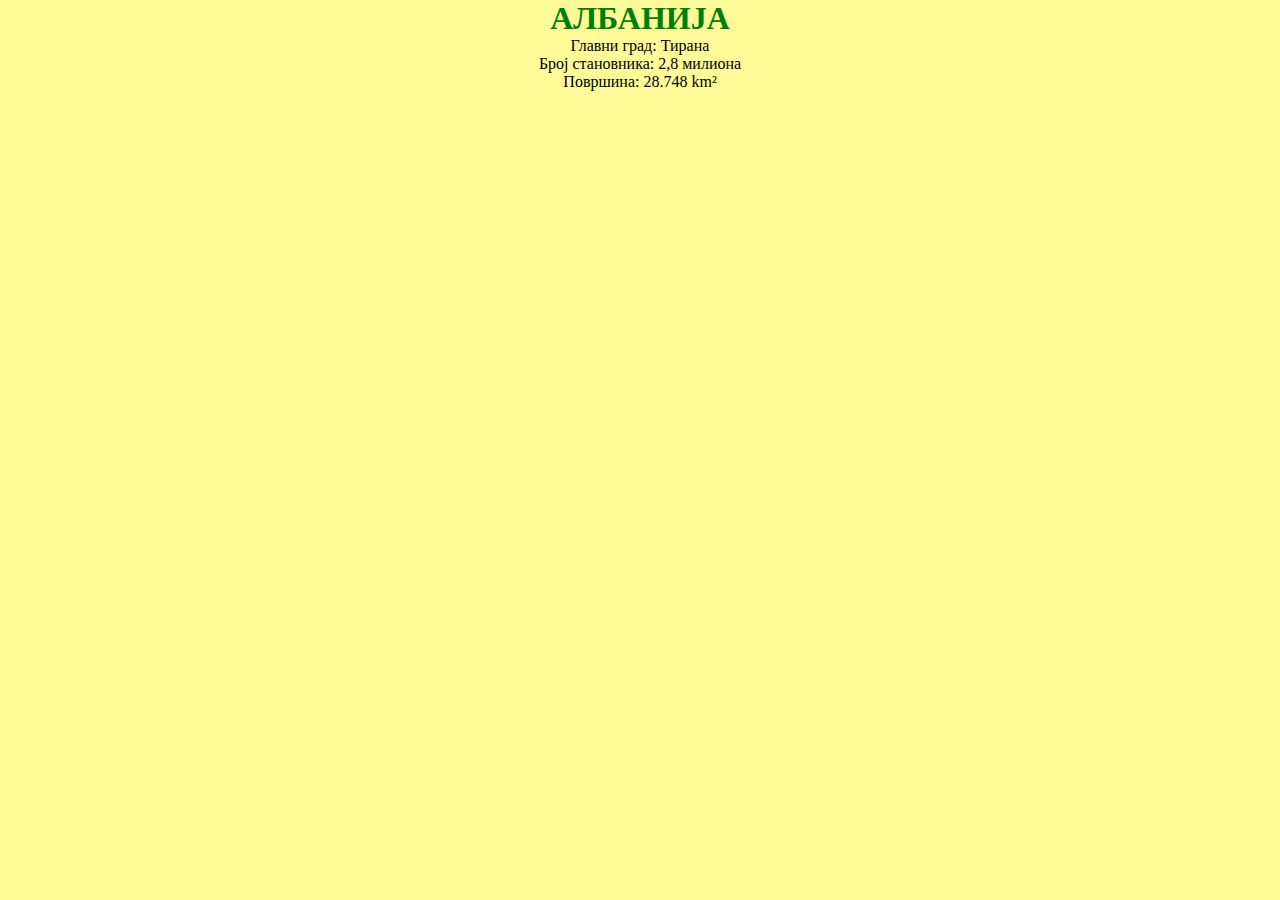
<file: albanija.html>
<!DOCTYPE html>
<html lang="en">
<head>
    <meta charset="UTF-8">
    <meta http-equiv="X-UA-Compatible" content="IE=edge">
    <meta name="viewport" content="width=device-width, initial-scale=1.0">

    <link rel="stylesheet" href="style.css">

    <title>Албанија - основни подаци</title>
</head>
<body>
    <h1 style="text-align: center; color: green;">АЛБАНИЈА</h1>
    <p style="text-align: center;">Главни град: Тирана</p>
    <p style="text-align: center;">Број становника: 2,8 милиона</p>
    <p style="text-align: center;">Површина: 28.748 km²</p>
</body>
</html>
</file>
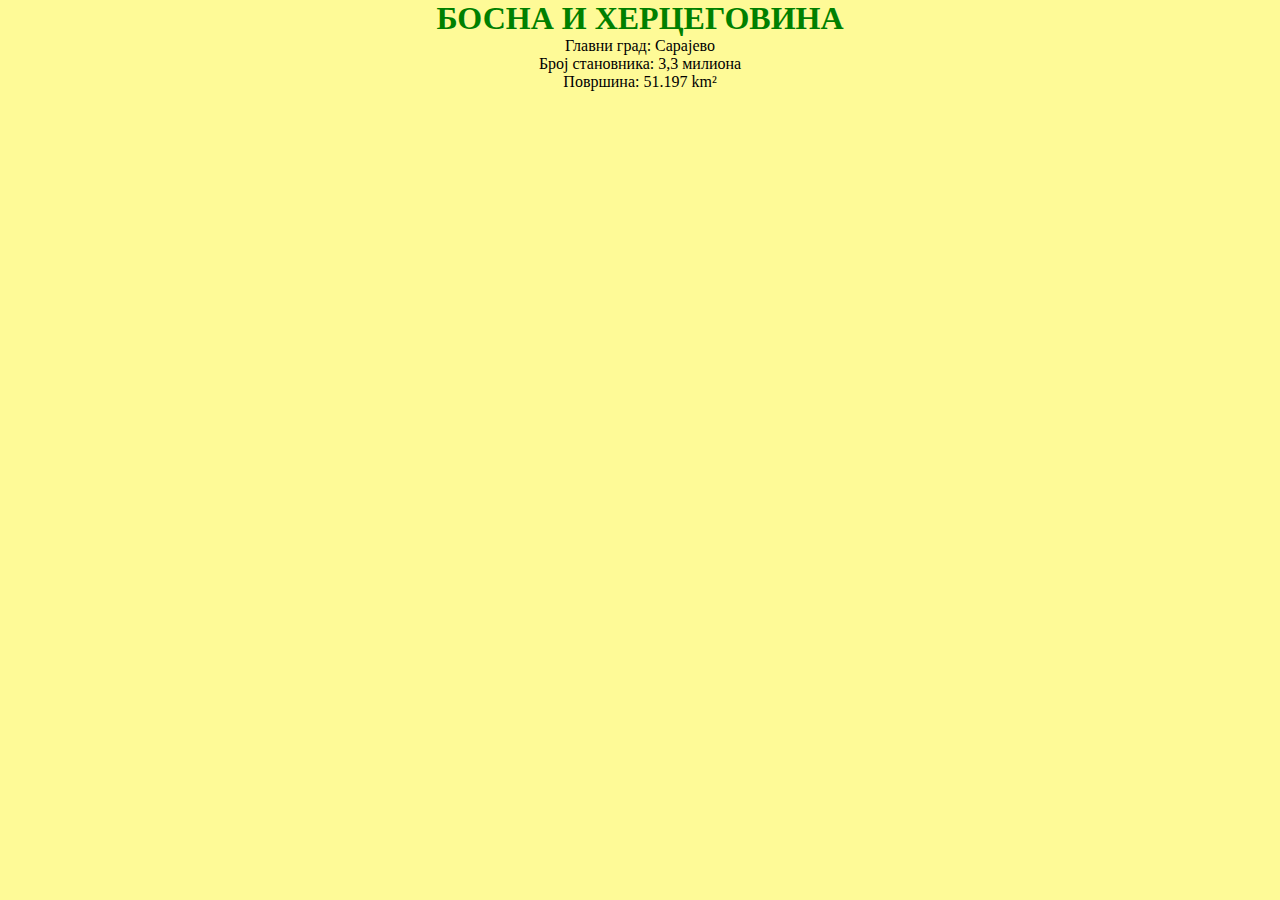
<file: BIH.html>
<!DOCTYPE html>
<html lang="en">
<head>
    <meta charset="UTF-8">
    <meta http-equiv="X-UA-Compatible" content="IE=edge">
    <meta name="viewport" content="width=device-width, initial-scale=1.0">

    <link rel="stylesheet" href="style.css">

    <title>Босна и Херцеговина - основни подаци</title>
</head>
<body>
    <h1 style="text-align: center; color: green;">БОСНА И ХЕРЦЕГОВИНА</h1>
    <p style="text-align: center;">Главни град: Сарајево</p>
    <p style="text-align: center;">Број становника: 3,3 милиона</p>
    <p style="text-align: center;">Површина: 51.197 km²</p>
</body>
</html>
</file>
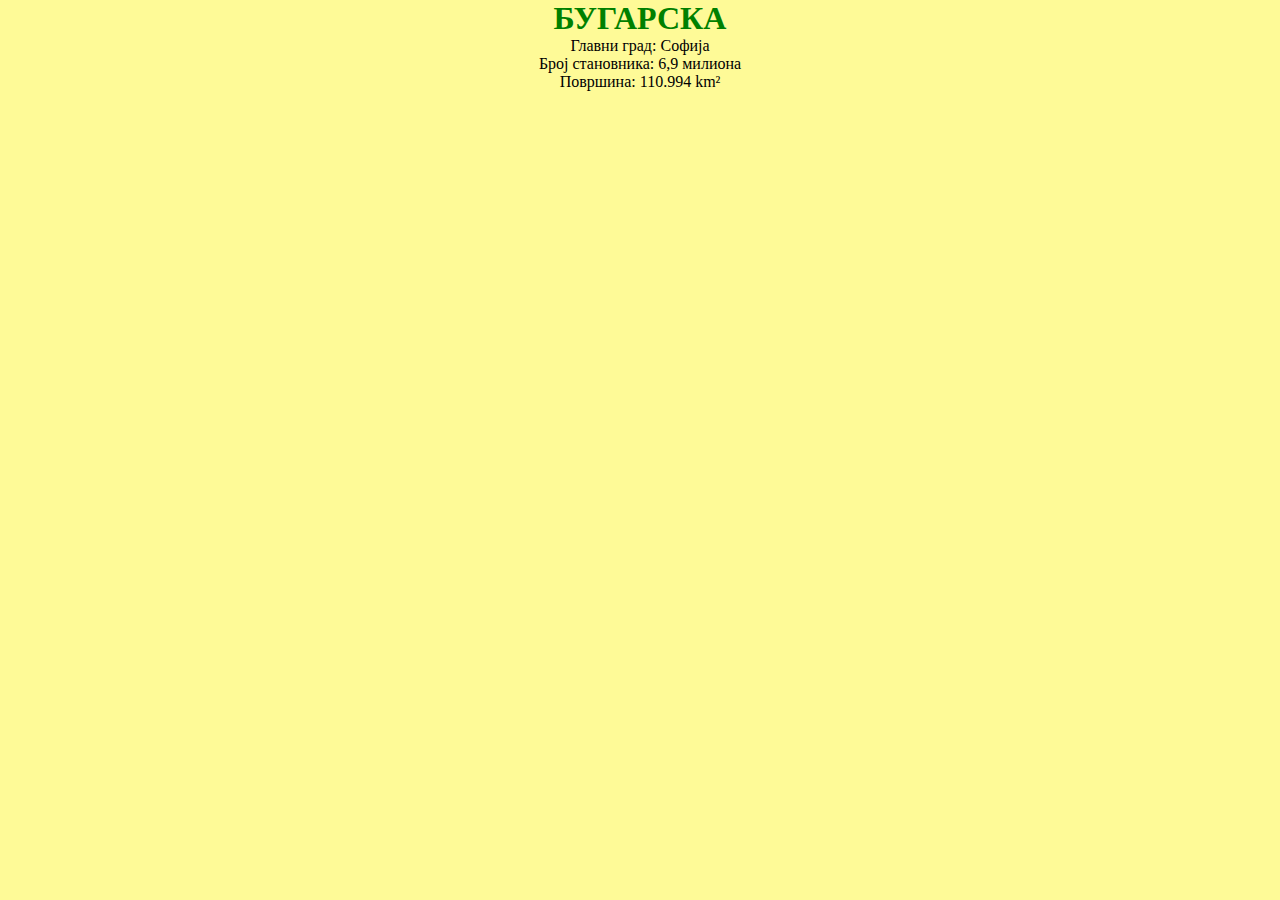
<file: bugarska.html>
<!DOCTYPE html>
<html lang="en">
<head>
    <meta charset="UTF-8">
    <meta http-equiv="X-UA-Compatible" content="IE=edge">
    <meta name="viewport" content="width=device-width, initial-scale=1.0">

    <link rel="stylesheet" href="style.css">

    <title>Бугарска - основни подаци</title>
</head>
<body>
    <h1 style="text-align: center; color: green;">БУГАРСКА</h1>
    <p style="text-align: center;">Главни град: Софија</p>
    <p style="text-align: center;">Број становника: 6,9 милиона</p>
    <p style="text-align: center;">Површина: 110.994 km²</p>
</body>
</html>
</file>
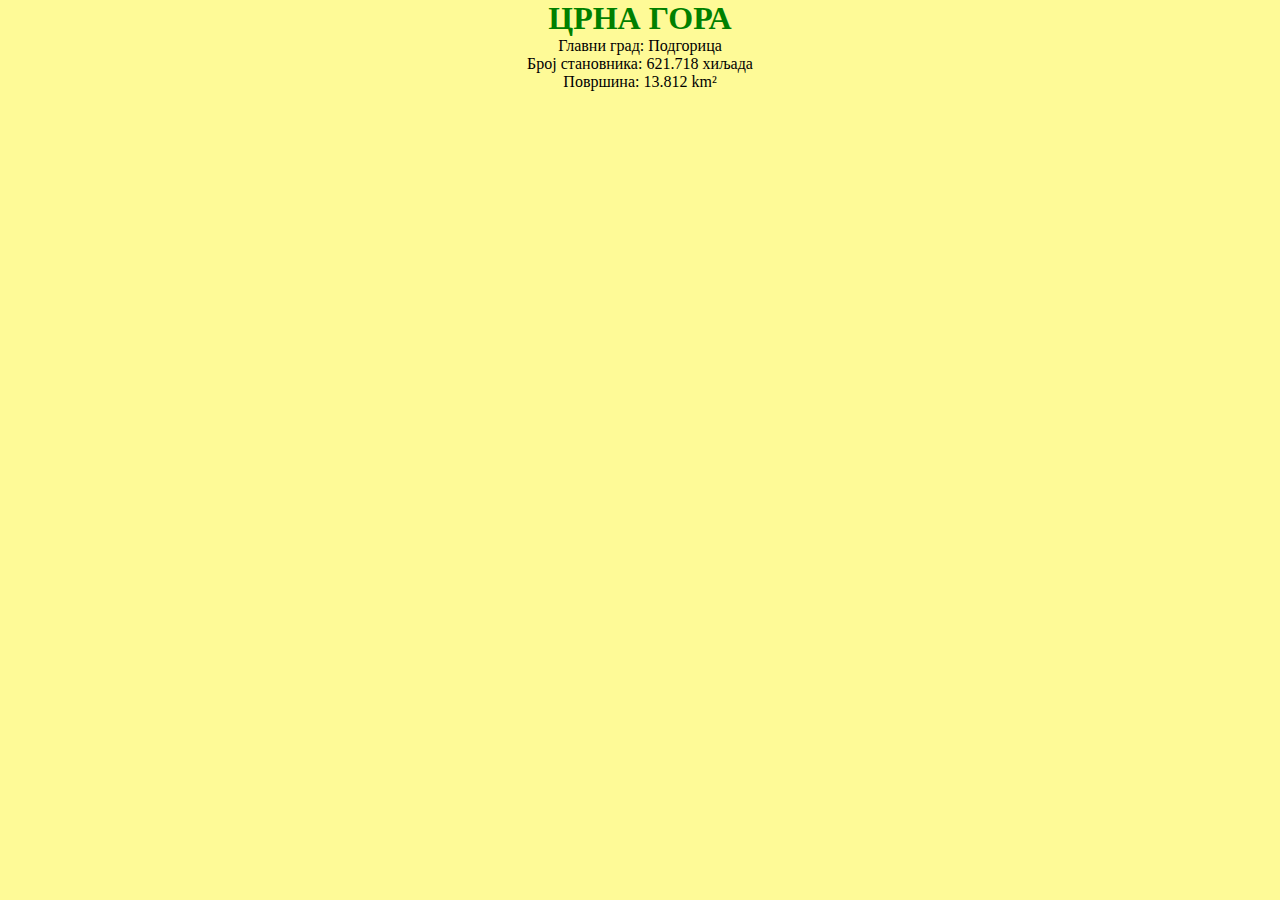
<file: crnagora.html>
<!DOCTYPE html>
<html lang="en">
<head>
    <meta charset="UTF-8">
    <meta http-equiv="X-UA-Compatible" content="IE=edge">
    <meta name="viewport" content="width=device-width, initial-scale=1.0">

    <link rel="stylesheet" href="style.css">

    <title>Црна Гора - основни подаци</title>
</head>
<body>
    <h1 style="text-align: center; color: green;">ЦРНА ГОРА</h1>
    <p style="text-align: center;">Главни град: Подгорица</p>
    <p style="text-align: center;">Број становника: 621.718 хиљада</p>
    <p style="text-align: center;">Површина: 13.812 km²</p>
</body>
</html>
</file>
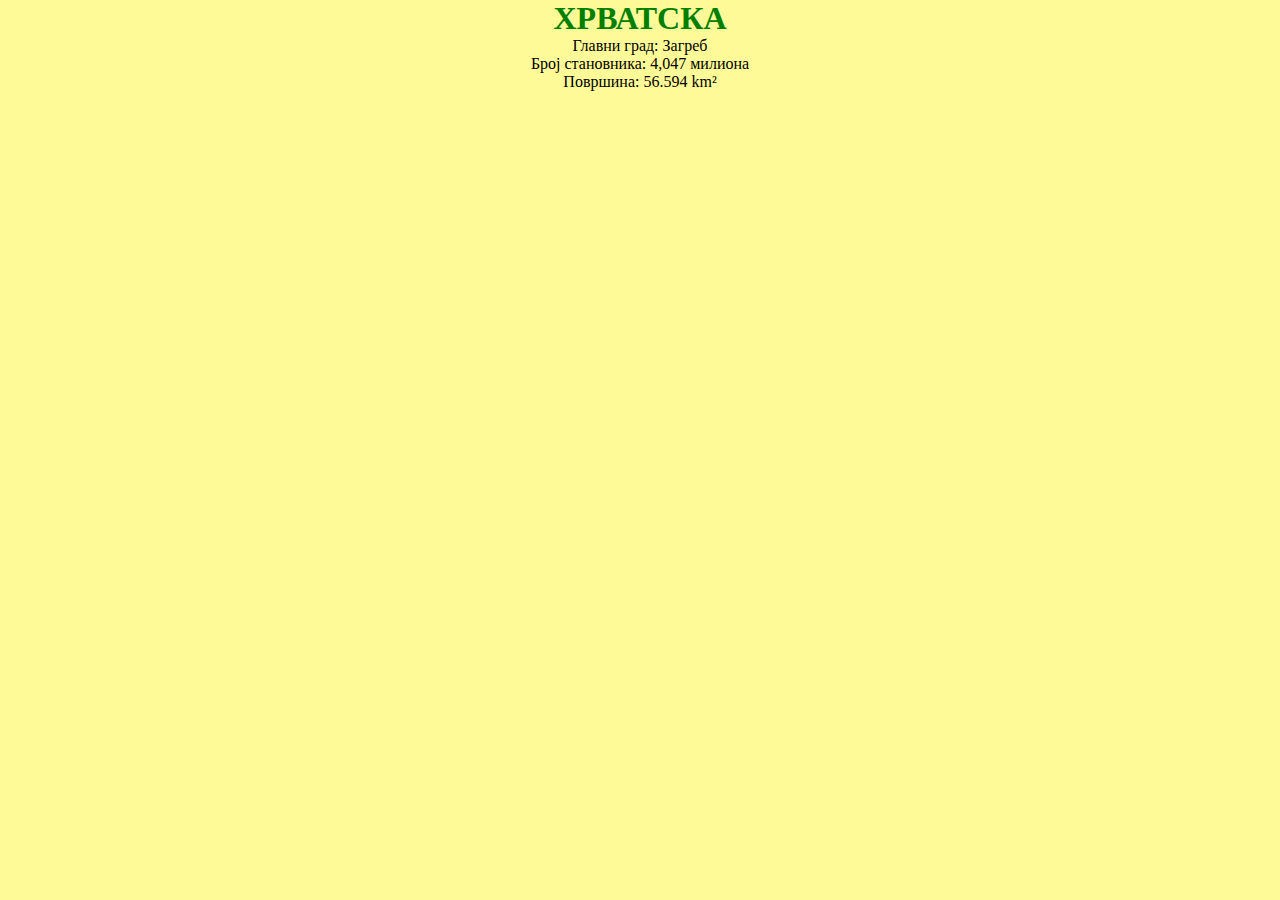
<file: hrvatska.html>
<!DOCTYPE html>
<html lang="en">
<head>
    <meta charset="UTF-8">
    <meta http-equiv="X-UA-Compatible" content="IE=edge">
    <meta name="viewport" content="width=device-width, initial-scale=1.0">

    <link rel="stylesheet" href="style.css">

    <title>Хрватска - основни подаци</title>
</head>
<body>
    <h1 style="text-align: center; color: green;">ХРВАТСКА</h1>
    <p style="text-align: center;">Главни град: Загреб</p>
    <p style="text-align: center;">Број становника: 4,047 милиона</p>
    <p style="text-align: center;">Површина: 56.594 km²</p>
</body>
</html>
</file>
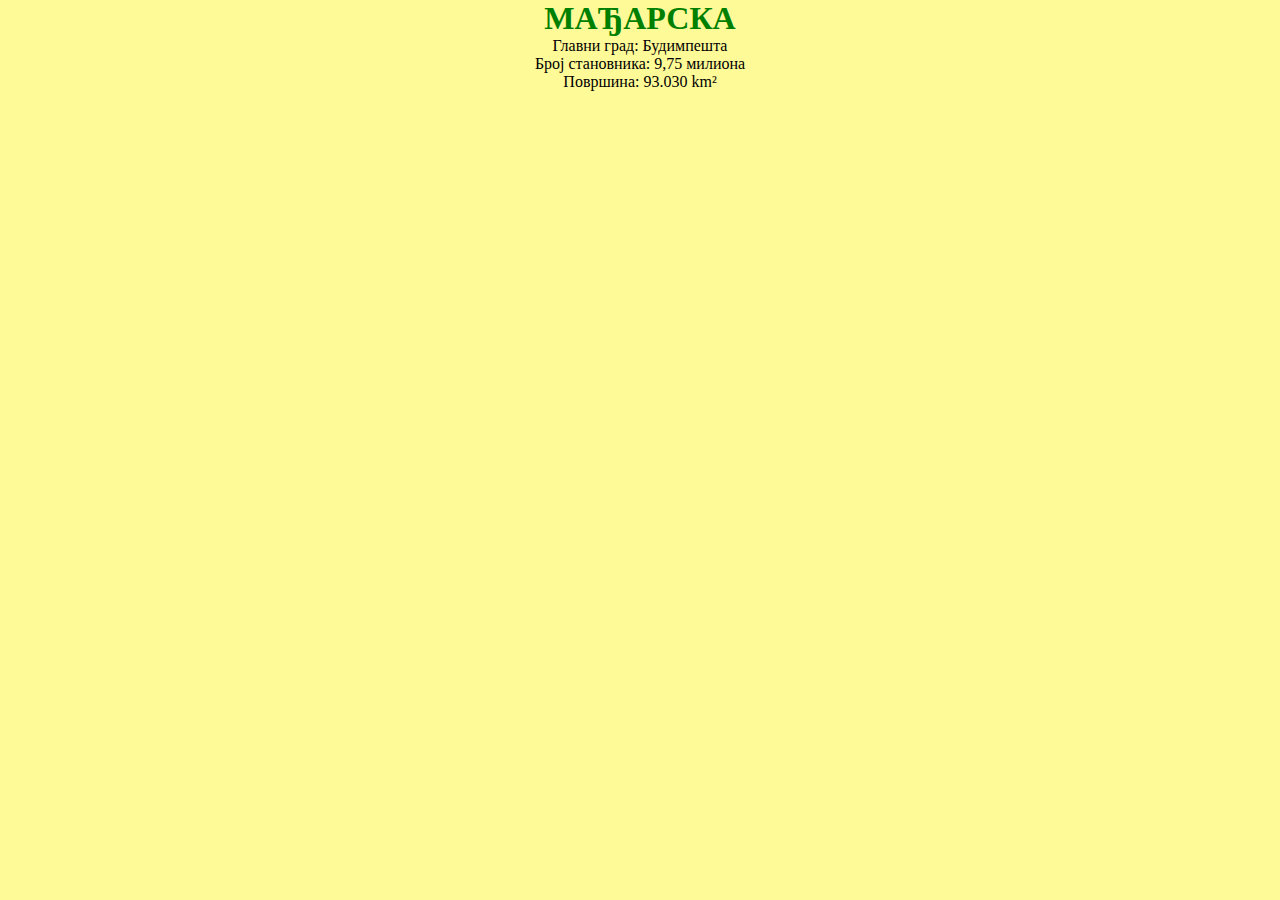
<file: madjarska.html>
<!DOCTYPE html>
<html lang="en">
<head>
    <meta charset="UTF-8">
    <meta http-equiv="X-UA-Compatible" content="IE=edge">
    <meta name="viewport" content="width=device-width, initial-scale=1.0">

    <link rel="stylesheet" href="style.css">

    <title>Мађарска - основни подаци</title>
</head>
<body>
    <h1 style="text-align: center; color: green;">МАЂАРСКА</h1>
    <p style="text-align: center;">Главни град: Будимпешта</p>
    <p style="text-align: center;">Број становника: 9,75 милиона</p>
    <p style="text-align: center;">Површина: 93.030 km²</p>
</body>
</html>
</file>
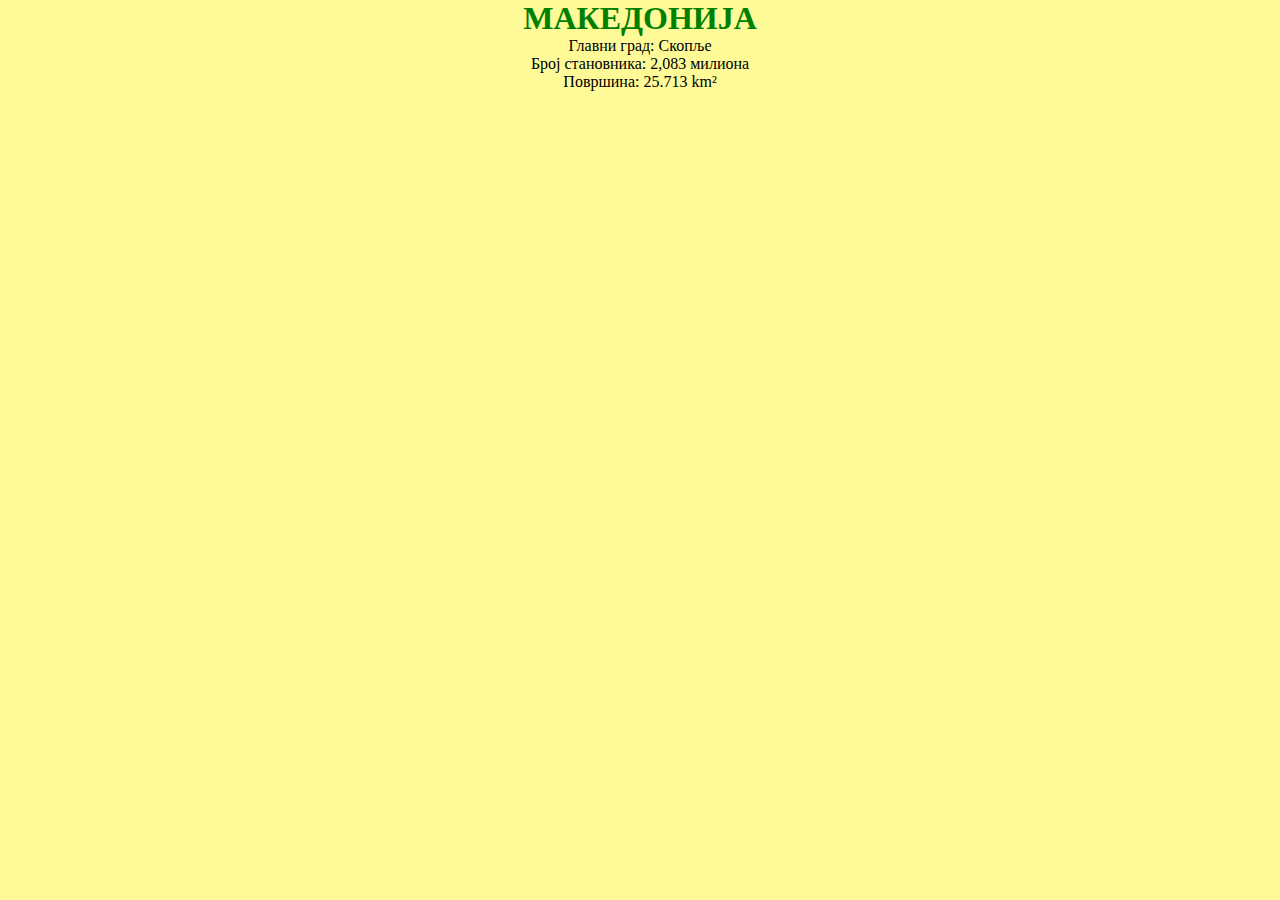
<file: makedonija.html>
<!DOCTYPE html>
<html lang="en">
<head>
    <meta charset="UTF-8">
    <meta http-equiv="X-UA-Compatible" content="IE=edge">
    <meta name="viewport" content="width=device-width, initial-scale=1.0">

    <link rel="stylesheet" href="style.css">

    <title>Македонија - основни подаци</title>
</head>
<body>
    <h1 style="text-align: center; color: green;">МАКЕДОНИЈА</h1>
    <p style="text-align: center;">Главни град: Скопље</p>
    <p style="text-align: center;">Број становника: 2,083 милиона</p>
    <p style="text-align: center;">Површина: 25.713 km²</p>
</body>
</html>
</file>
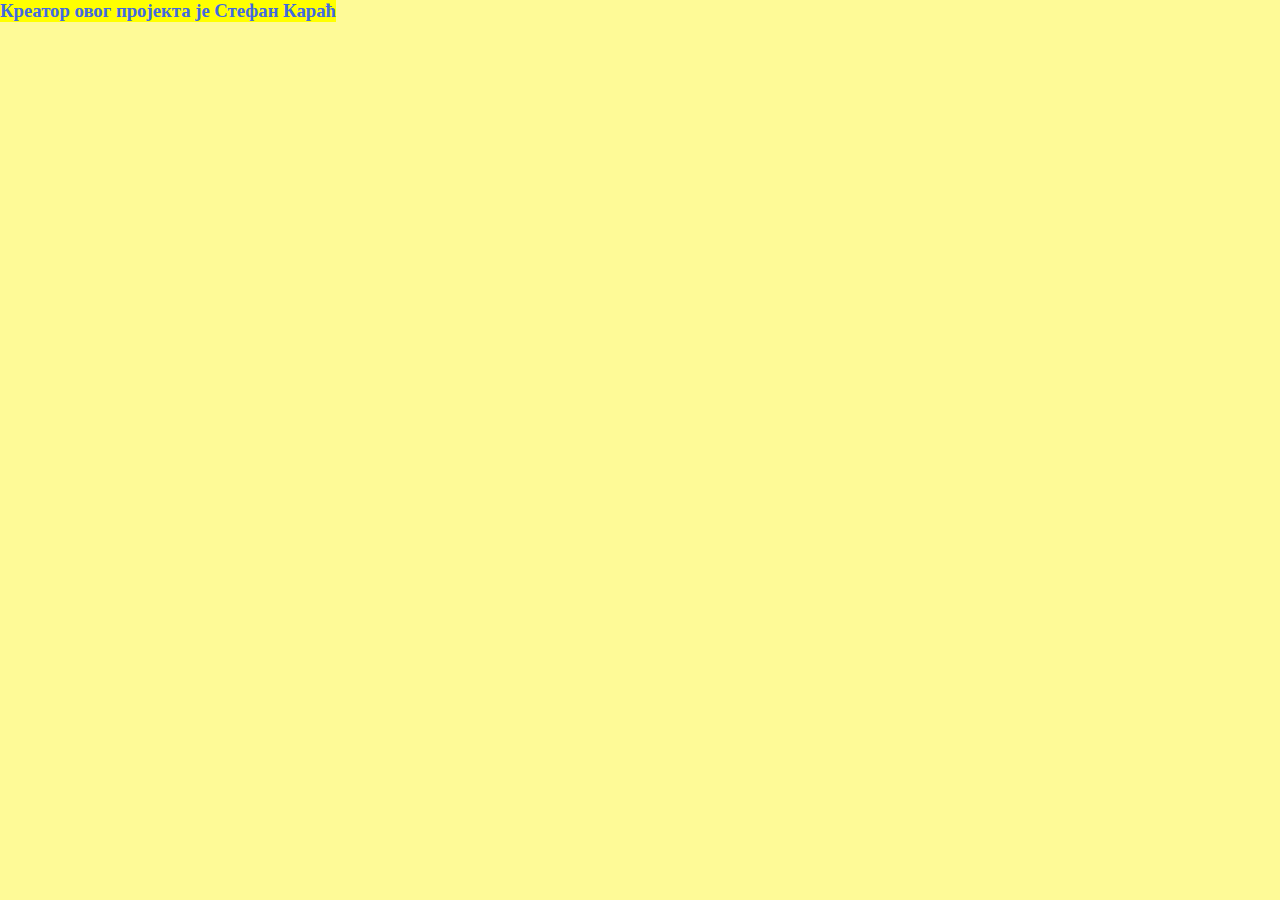
<file: Oautoru.html>
<!DOCTYPE html>
<html lang="en">
<head>
    <meta charset="UTF-8">
    <meta http-equiv="X-UA-Compatible" content="IE=edge">
    <meta name="viewport" content="width=device-width, initial-scale=1.0">

    <link rel="stylesheet" href="style.css">

    <title>О аутору</title>
</head>
<body>
    <div class="container">
        <h3 style="color: royalblue; text-align: center; background-color: yellow;">Креатор овог пројекта је Стефан Караћ</h3>
    </div>
</body>
</html>
</file>
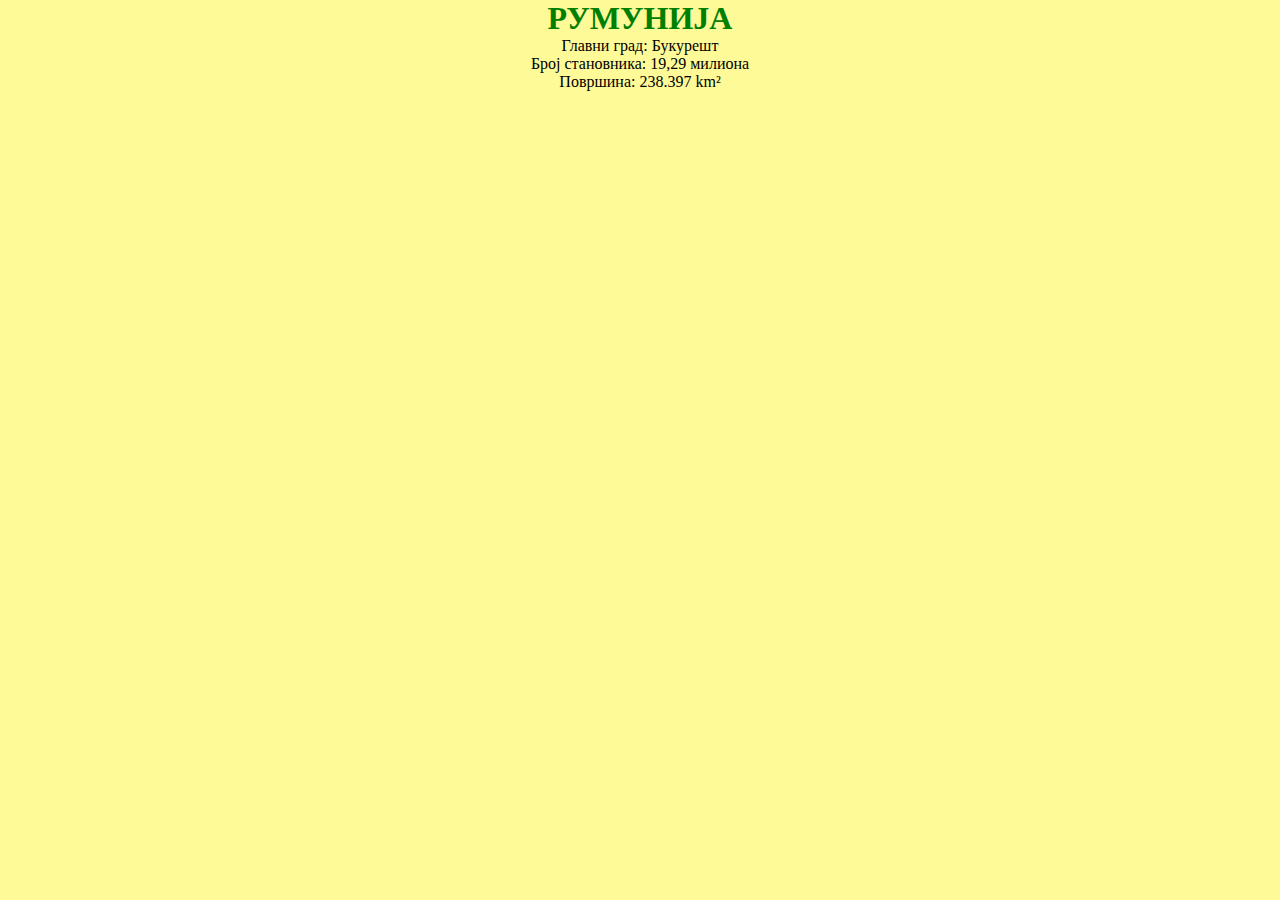
<file: rumunija.html>
<!DOCTYPE html>
<html lang="en">
<head>
    <meta charset="UTF-8">
    <meta http-equiv="X-UA-Compatible" content="IE=edge">
    <meta name="viewport" content="width=device-width, initial-scale=1.0">

    <link rel="stylesheet" href="style.css">

    <title>Румунија - основни подаци</title>
</head>
<body>
    <h1 style="text-align: center; color: green;">РУМУНИЈА</h1>
    <p style="text-align: center;">Главни град: Букурешт</p>
    <p style="text-align: center;">Број становника: 19,29 милиона</p>
    <p style="text-align: center;">Површина: 238.397 km²</p>
</body>
</html>
</file>
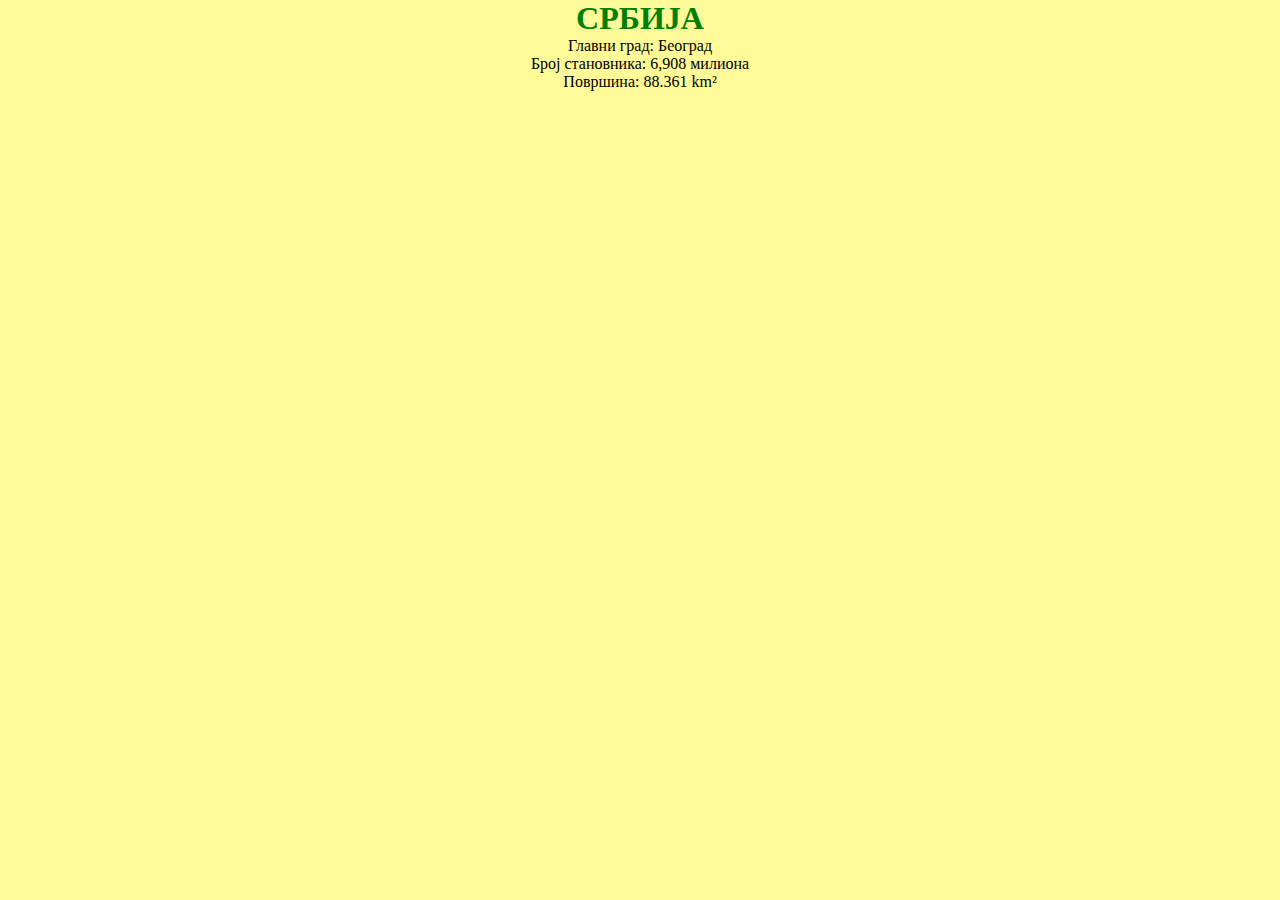
<file: srbija.html>
<!DOCTYPE html>
<html lang="en">
<head>
    <meta charset="UTF-8">
    <meta http-equiv="X-UA-Compatible" content="IE=edge">
    <meta name="viewport" content="width=device-width, initial-scale=1.0">

    <link rel="stylesheet" href="style.css">

    <title>Србија - основни подаци</title>
</head>
<body>
    <h1 style="text-align: center; color: green;">СРБИЈА</h1>
    <p style="text-align: center;">Главни град: Београд</p>
    <p style="text-align: center;">Број становника: 6,908 милиона</p>
    <p style="text-align: center;">Површина: 88.361 km²</p>
</body>
</html>
</file>
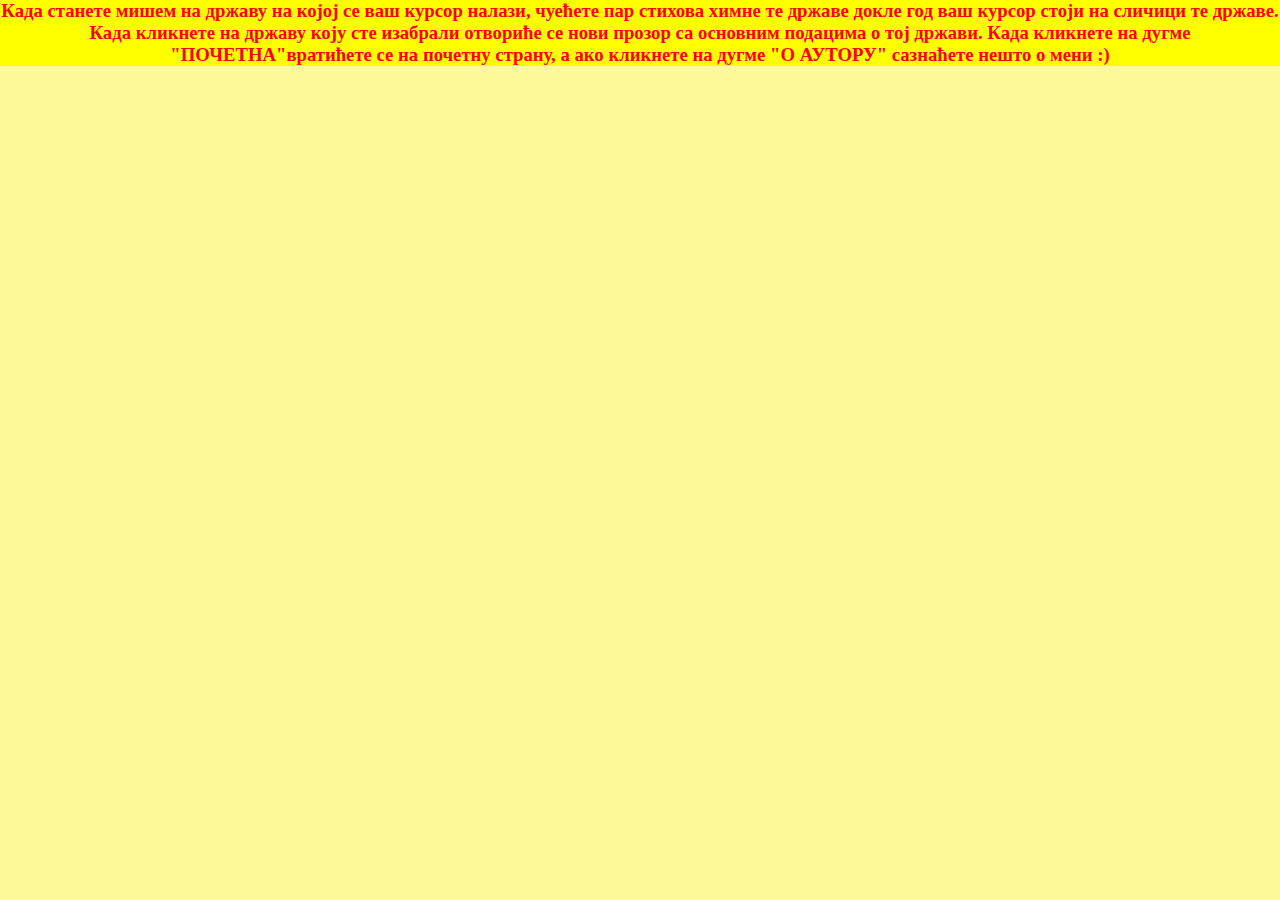
<file: UPUTSTVO.html>
<!DOCTYPE html>
<html lang="en">
<head>
    <meta charset="UTF-8">
    <meta http-equiv="X-UA-Compatible" content="IE=edge">
    <meta name="viewport" content="width=device-width, initial-scale=1.0">

    <link rel="stylesheet" href="style.css">

    <title>Упутство</title>
</head>
<body>
    <div class="container">
        <h3 style = "color:  red; text-align: center; background-color: yellow;">Када станете мишем на државу на којој се ваш курсор налази, чуећете пар стихова химне те државе докле год ваш курсор стоји на сличици те државе. Када кликнете на државу коју сте изабрали отвориће се нови прозор са основним подацима о тој држави. Када кликнете на дугме "ПОЧЕТНА"вратићете се на почетну страну, а ако кликнете на дугме "О АУТОРУ" сазнаћете нешто о мени :)</h3>
    </div>
</body>
</html>
</file>
<file: style.css>
.srbija {
    position: absolute;
    top: 45%;
    left: 40%;
    color: rgb(106, 147, 91);
}

.madjarska {
    position: absolute;
    left: 5%;
    top: 1%;
    color: rgb(106, 147, 91);
}

.hrvatska {
    position: absolute;
    top: 20%;
    color: rgb(106, 147, 91);
}

.BIH {
    position: absolute;
    top: 45%;
    left: 3%;
    color: rgb(106, 147, 91);
}

.crnagora {
    position: absolute;
    top: 70%;
    left: 10%;
    color: rgb(106, 147, 91);
}

.albanija {
    position: absolute;
    top: 89%;
    left: 23%;
    color: rgb(106, 147, 91);
}

.makedonija {
    position: absolute;
    top: 90%;
    left: 65%;
    color: rgb(106, 147, 91);
}

.bugarska {
    position: absolute;
    top: 85%;
    left: 87%;
    color: rgb(106, 147, 91);
}

.rumunija {
    position: absolute;
    left: 65%;
    top: 15%;
    color: rgb(106, 147, 91);
}

*{
    margin: 0;
    padding: 0;
    box-sizing: border-box;
}

body {
    background-color: rgb(254, 250, 151);
}

.naslov {
    padding-top: 20px;
    padding-bottom: 20px;
    font-family: 'Times New Roman', Times, serif;
    color: rgb(75, 124, 45);
    text-align: center;
}

.navigacija {
    width: 100%;
    height: 60px;
    background-color: rgb(195, 255, 169);
    margin-top: 20px;
}

ul {
    margin: 0;
    padding: 0;
    text-align: center;
    height: 100%;
}

ul>li {
    height: 100%;
    display: inline-block;
    padding-top: 20px;
    padding-bottom: 10px;
    padding-right: 40px;
    padding-left: 40px;
    text-align: center;
    color: rgb(75, 124, 45);
}

ul>li:hover{
    background-color: rgb(75,124,45);
    transition: 0.1s ease-in-out;
}

ul>li>a{
    text-align: center;
    height: 100%;
    text-decoration: none;
    color: rgb(75,124,45);
    padding: 20px;
    
}
ul>li>a:hover{
    color: rgb(164,190,104);
}

.container{
    display: flex;
}
.container > .geografija{
    text-align: center;
    font-size: 55px;
    color: rgb(75,124,43);
    text-shadow: 0.5px 0.8px 10px rgb(70, 70, 70);
    width: 30%;
}

.container > .images > img{
    height: auto;
    width: 50px;
}

.container > .images{
    background-image: url('img/rsz_bg2.png');
    height: 800px;
    width: 560px;
    background-size:cover ;
    background-position: center;
    position: relative;
}

.footer {
    position: fixed;
    left: 0;
    bottom: 0;
    width: 100%;
    background-color: rgb(72,127,46);
    color: white;
    text-align: center;
  }
</file>
